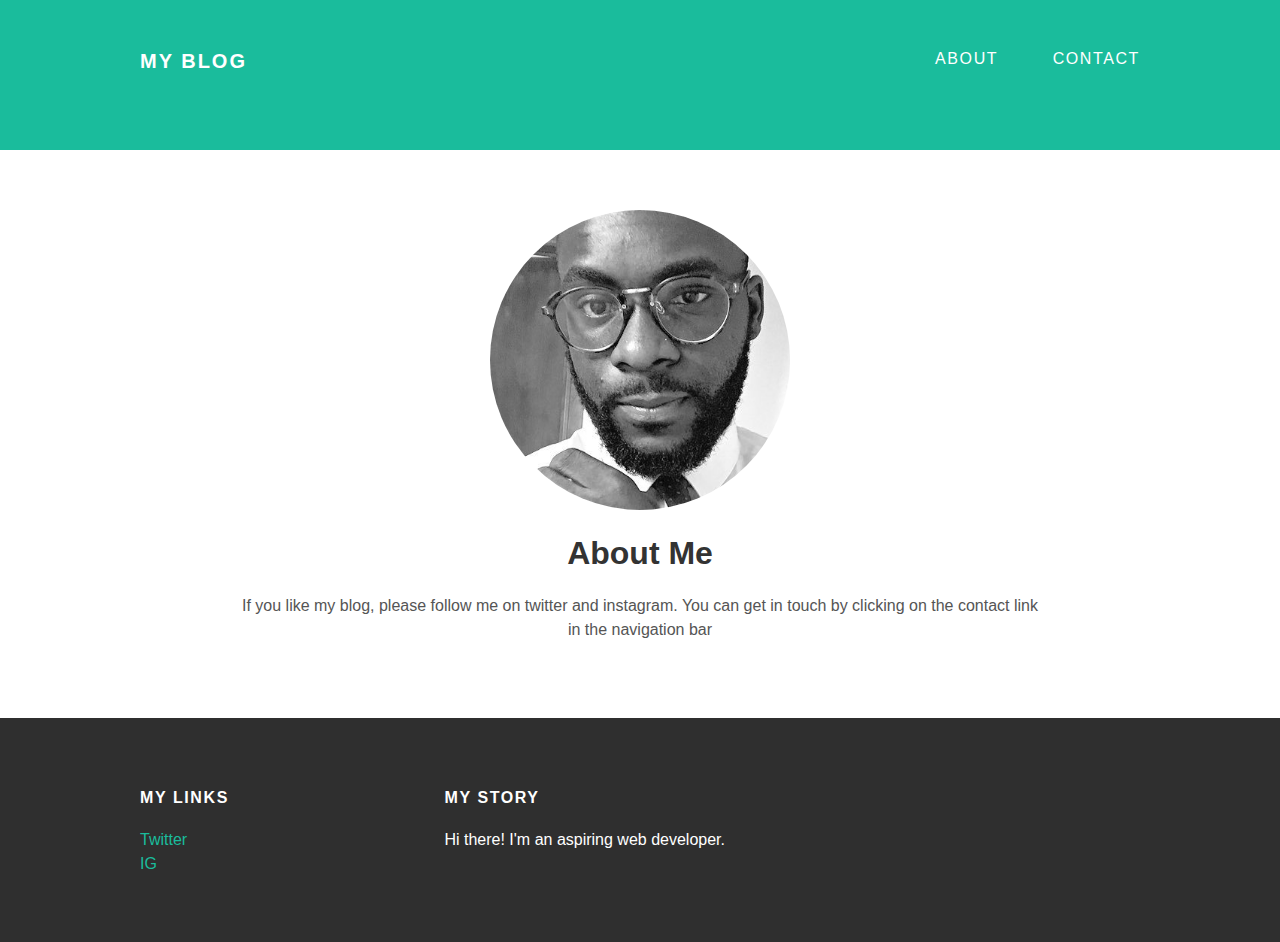
<file: about.html>
<!DOCTYPE html>
<html lang="en" dir="ltr">
  <head>
    <meta charset="utf-8">
    <title>My blog</title>
    <link rel="stylesheet" type="text/css" href="style.css">
  </head>
  <body>
    <div id="header">
      <div class="container">
        <a id="header-title" href="index.html">My Blog</a>
        <ul id="header-nav"class="navbar-links">
          <li><a href="about.html">About</a></li>
          <li><a href="<a href="mailto:edmundita309@gmail.com>Contact</a></li>
        </ul>
      </div>
    </div>
    <div id="content">
      <div class="container">
        <div class="about">
          <div class="about-author">
            <img src="image.jpg_large"alt="">
          </div>
          <h1 class="about-title">About Me</h1>
          <div class="about-content">
            <p> If you like my blog, please follow me on twitter and instagram.
            You can get in touch by clicking on the contact link in the
            navigation bar</p>

          </div>
        </div>
      </div>
    </div>
    <div id="footer">
      <div class="container">
        <div class="column">
          <h4>My Links</h4>
          <p>
            <a href="https://twitter.com/Edmvnd_">Twitter</a>
            <br>
            <a href="https://instagram.com/Edmvnd_">IG</a>
          </p>
        </div>
        <div class="column">
          <h4>My Story</h4>
          <p>Hi there! I'm an aspiring web developer.</p>
        </div>
      </div>
    </div>
  </body>
</html>
</file>
<file: style.css>
@import url(http://fonts.googleapis.com/css
  ?family=Montserrat:400,700);
body{
  color: #555;
  margin: 0;
  font-family: 'Montserrat', sans-serif;
}
/*header styling*/
#header{
  background-color: #1abc9c;
  height: 150px;
}

#header-title{
  display: block;
  float: left;
  font-size: 20px;
  font-weight: bold;
  margin-top: 50px;
}

#header-nav{
  display: block;
  float: right;
  margin-top: 50px;
}

#header-nav li{
  display: inline;
  padding-left: 50px;
}

.container{
  max-width: 1000px;
  margin: 0 auto;
}

#header a{
  color: white;
  text-decoration: none;
  text-transform: uppercase;
  letter-spacing: 0.1em
}

#header a:hover{
  color: #222
}

/*footer styling*/
#footer{
  background-color: #2f2f2f;
  padding: 50px 0;
}

.column{
  min-width: 300px;
  display: inline-block;
  vertical-align: top;
}

#footer h4{
  color: white;
  text-transform: uppercase;
  letter-spacing: 0.1em;
}

#footer p{
  color: white;
}

a{
  color: #1abc9c;
  text-decoration: none;
}
a:hover{
  color: #F6A623;
}

/*content styling*/
.post, .about{
  max-width: 800px;
  margin: 0 auto;
  padding: 60px 0;
}
.about{
  text-align: center;
}
.post-author img{
  height: 50px;
  width: 50px;
  vertical-align: middle;
  border-radius: 50px;
}
.about-author img{
  height: 300px;
  width: 300px;
  border-radius: 150px;
}
.post-author span{
  margin-left: 16px;
}

.post-date{
  color: #d2d2d2;
  font-size: 14px;
  font-weight: bold;
  text-transform: uppercase;
  letter-spacing: 0.1em;
}

h1,h2,h3,h4{
  color: #333
}

p{
  line-height: 1.5;
}

.post-container:nth-child(even){
  background-color: #f2f2f2;
}
</file>
